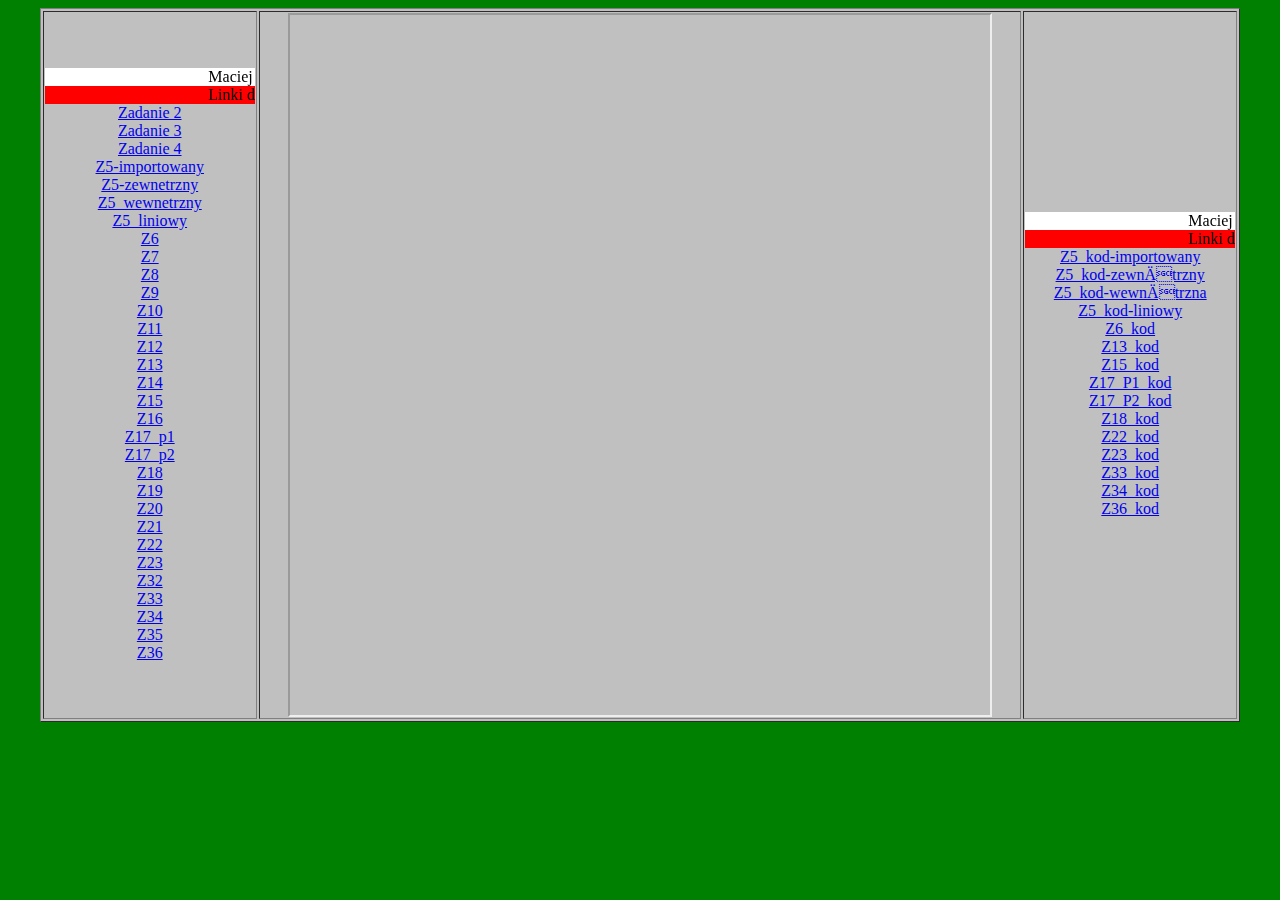
<file: index.html>
<html>
<title>Zadania CSS</title>
<head>
    <META HTTP-EQUIV="content-type" CONTENT="text/html; CHARSET=iso-8859-2">
</head>

<body bgcolor="green">
    
    <table width=95% border="1" align="center" bgcolor="silver">
        <tr>
            <td width=18% align=center >
                <marquee bgcolor="white">Maciej Skierka</marquee><br/>
                <marquee bgcolor="red">Linki do zadań</marquee><br/>
                <a href="zadanie2.html" target="strony">Zadanie 2</a><br/>
                <a href="zadanie3.html" target="strony">Zadanie 3</a><br/>
                <a href="zadanie4.html" target="strony">Zadanie 4</a><br/>
                <a href="skie_z5_1.html" target="strony">Z5-importowany</a><br/>
                <a href="skie_z5_2.html" target="strony">Z5-zewnetrzny</a><br/>
                <a href="skie_z5_3.html" target="strony">Z5_wewnetrzny</a><br/>
                <a href="skie_z5_4.html" target="strony">Z5_liniowy</a><br/>
                <a href="skie_z6.html" target="strony">Z6</a><br/>
                <a href="skie_z7.html" target="strony">Z7</a><br/>
                <a href="skie_z8.html" target="strony">Z8</a><br/>
                <a href="skie_z9.html" target="strony">Z9</a><br/>
                <a href="skie_z10.html" target="strony">Z10</a><br/>
                <a href="skie_z11.html" target="strony">Z11</a><br/>
                <a href="skie_z12.html" target="strony">Z12</a><br/>
                <a href="skie_z13.html" target="strony">Z13</a><br/>
                <a href="skie_z14.html" target="strony">Z14</a><br/>
                <a href="skie_z15.html" target="strony">Z15</a><br/>
                <a href="zadanie16_skie.html" target="strony">Z16</a><br/>
                <a href="zadanie17_p1_skie.html" target="strony">Z17_p1</a><br/>
                <a href="zadanie17_p2_skie.html" target="strony">Z17_p2</a><br/>
                <a href="z18_skie.html" target="strony">Z18</a><br/>
                <a href="Z19_skie.html" target="strony">Z19</a><br/>
                <a href="Z20_skie.html" target="strony">Z20</a><br/>
                <a href="Z21_skie.html" target="strony">Z21</a><br/>
                <a href="Z22_skie.html" target="strony">Z22</a><br/>
                <a href="Z23_skie.html" target="strony">Z23</a><br/>
                <a href="zadanie32_skie.html" target="strony">Z32</a><br/>
                <a href="zadanie33_skie.html" target="strony">Z33</a><br/>
                <a href="zadanie34_skie.html" target="strony">Z34</a><br/>
                <a href="zadanie35_skie.html" target="strony">Z35</a><br/>
                <a href="zadanie36_skie.html" target="strony">Z36</a><br/>
             
            </td>
            <td align=center><iframe width=700 height=700 name="strony" src="" border="0"></iframe>
            </td>
            <td width=18% align=center>
                <marquee bgcolor="white">Maciej Skierka</marquee><br/>
                <marquee bgcolor="red">Linki do kodów zadań</marquee><br/>
                <a href="Z5_kod-importowany.html" target="strony">Z5_kod-importowany</a><br/>
                <a href="Z5_kod-zewnętrzny.html" target="strony">Z5_kod-zewnętrzny</a><br/>
                <a href="Z5_kod-wewnętrzna.html" target="strony">Z5_kod-wewnętrzna</a><br/>
                <a href="Z5_kod-liniowy.html" target="strony">Z5_kod-liniowy</a><br/>
                <a href="Z6_kod.html" target="strony">Z6_kod</a><br/>
                <a href="Z13_kod.html" target="strony">Z13_kod</a><br/>
                <a href="z15_kod.html" target="strony">Z15_kod</a><br/>
                <a href="Z17_p1_kod.html" target="strony">Z17_P1_kod</a><br/>
                <a href="Z17_p2_kod.html" target="strony">Z17_P2_kod</a><br/>
                <a href="Z18_kod.html" target="strony">Z18_kod</a><br/>
                <a href="Z22_kod.html" target="strony">Z22_kod</a><br/>
                <a href="Z23_kod.html" target="strony">Z23_kod</a><br/>
                <a href="zadanie33_kod.html" target="strony">Z33_kod</a><br/>
                <a href="zadanie34_kod.html" target="strony">Z34_kod</a><br/>
                <a href="zadanie36_kod.html" target="strony">Z36_kod</a><br/>
                
            </td>
        </tr>
    </table>
</body>

</html>
</file>
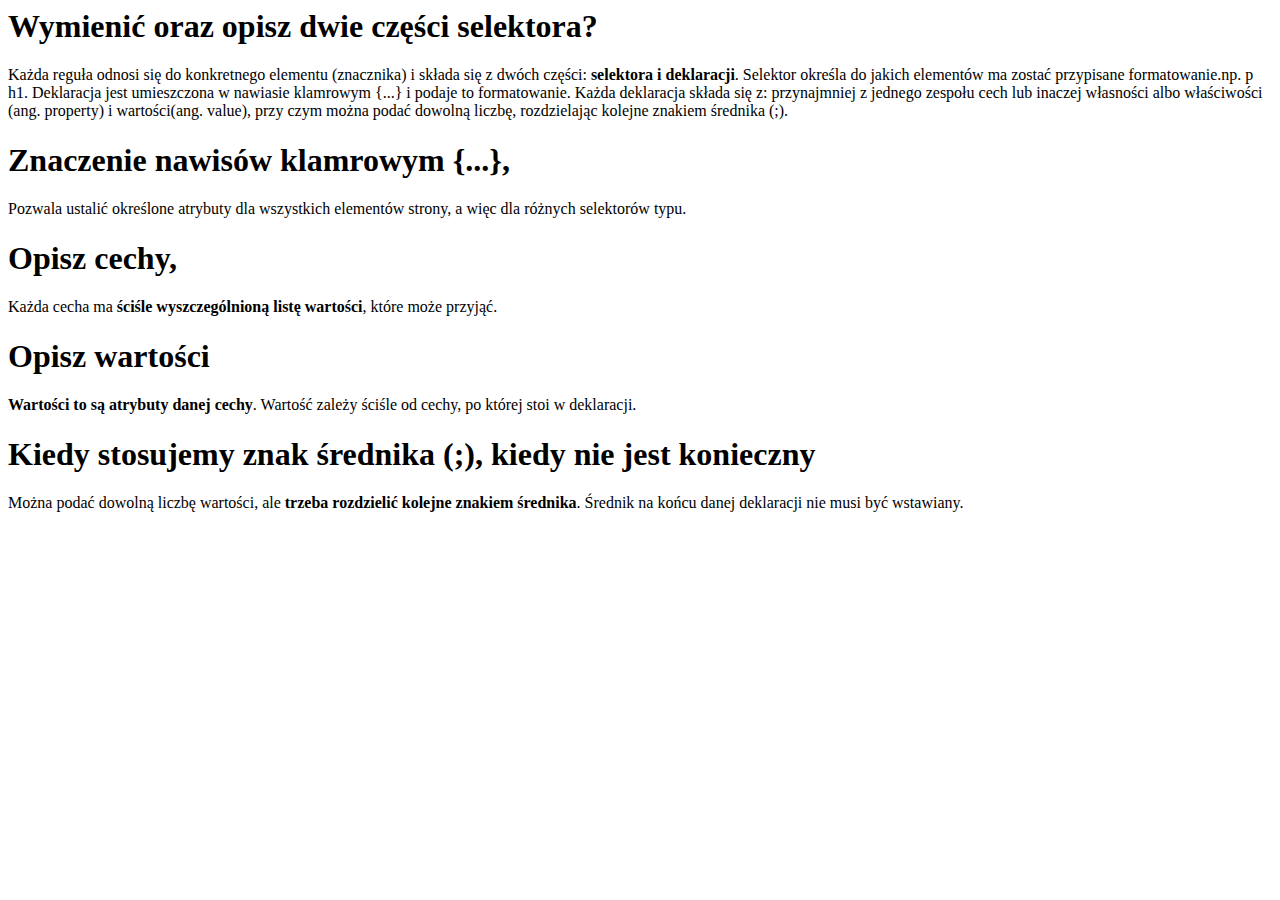
<file: skie_z10.html>
<html>
    <head>
        <title>zadanie 10</title>
        <meta charset="UTF-8">
    </head>
    <body>
        <h1>Wymienić oraz opisz dwie części selektora?</h1>
        <p>
            Każda reguła odnosi się do konkretnego elementu (znacznika) i składa się z dwóch części: <b>selektora i deklaracji</b>. Selektor określa do jakich elementów ma zostać przypisane formatowanie.np. p h1. Deklaracja jest umieszczona w nawiasie klamrowym {...} i podaje to formatowanie. Każda deklaracja składa się z: przynajmniej z jednego zespołu cech lub inaczej własności albo właściwości (ang. property) i wartości(ang. value), przy czym można podać dowolną liczbę, rozdzielając kolejne znakiem średnika (;).
        </p>
        
        <h1>Znaczenie nawisów klamrowym {...},</h1>
        <p>
            Pozwala ustalić określone atrybuty dla wszystkich elementów strony, a więc dla różnych selektorów typu.
        </p>

        <h1>Opisz cechy,</h1>
        <p>
            Każda cecha ma <b>ściśle wyszczególnioną listę wartości</b>, które może przyjąć.
        </p>

        <h1>Opisz wartości</h1>
        <p>
            <b>Wartości to są atrybuty danej cechy</b>. Wartość zależy ściśle od cechy, po której stoi w deklaracji.
        </p>

        <h1>Kiedy stosujemy znak średnika (;), kiedy nie jest konieczny</h1>
        <p>
            Można podać dowolną liczbę wartości, ale <b>trzeba rozdzielić kolejne znakiem średnika</b>. Średnik na końcu danej deklaracji nie musi być wstawiany.
        </p>
    </body>
</html>
</file>
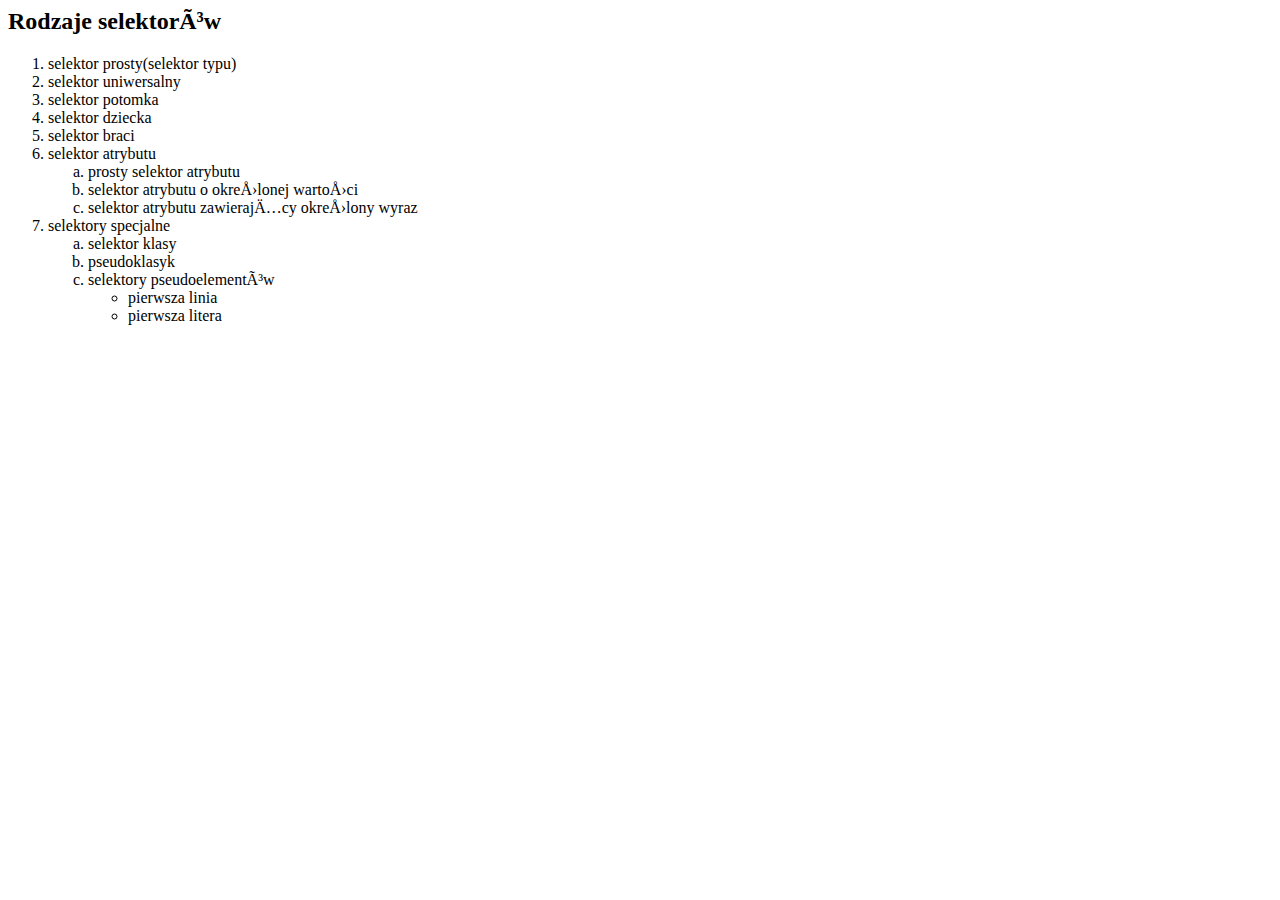
<file: skie_z11.html>
<html>
<head>
<title>ZADANIE 11</title>
<meta http-equiv="Content Type" content="text/html";charset="UTF-8"/>
</head>
<body>
<h2><b>Rodzaje selektorów</b></h2>
<ol type="1">
    <li>selektor prosty(selektor typu)
    <li>selektor uniwersalny
    <li>selektor potomka
    <li>selektor dziecka
    <li>selektor braci
    <li>selektor atrybutu
<ol type="a">
    <li>prosty selektor atrybutu
    <li>selektor atrybutu o określonej wartości
    <li>selektor atrybutu zawierający określony wyraz
</ol>
    <li>selektory specjalne
<ol type="a">
    <li>selektor klasy
    <li>pseudoklasyk
    <li>selektory pseudoelementów
<ul type="circle">
    <li>pierwsza linia
    <li>pierwsza litera
</ul>
</ol>
</ol>
</body>
</html>
</file>
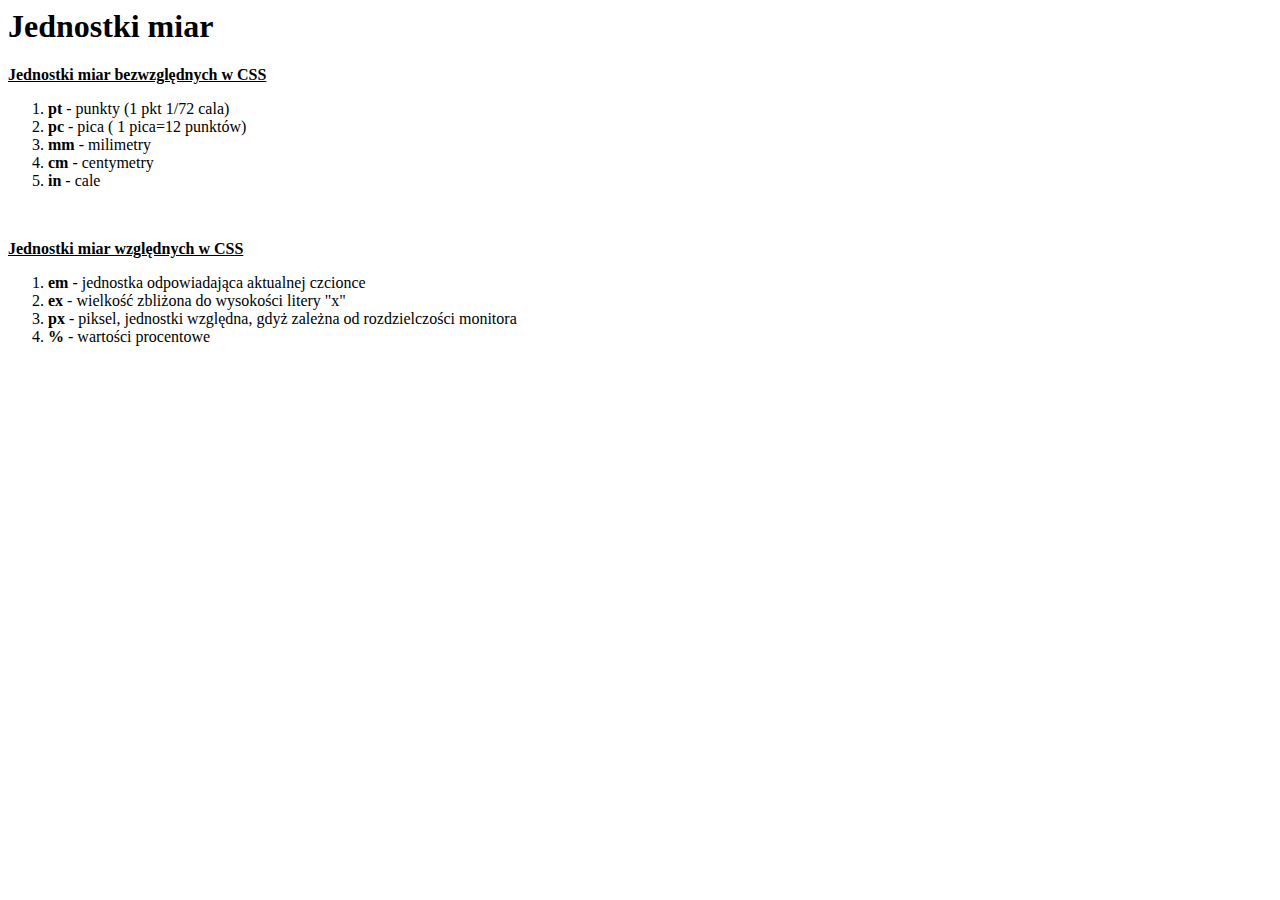
<file: skie_z12.html>
<html>
<head>
    <meta charset="utf-8">
</head>
<body>
<h1>Jednostki miar</h1>
<p><b><u>Jednostki miar bezwzględnych w CSS</u></b></p>
<ol>
    <li><b>pt</b> - punkty (1 pkt 1/72 cala)</li>
    <li><b>pc</b> - pica ( 1 pica=12 punktów)</li>
    <li><b>mm</b> - milimetry</li>
    <li><b>cm</b> - centymetry</li>
    <li><b>in</b> - cale</li>
</ol>
<br>
<p><b><u>Jednostki miar względnych w CSS</u></b></p>
<ol>
    <li><b>em</b> - jednostka odpowiadająca aktualnej czcionce</li>
    <li><b>ex</b> - wielkość zbliżona do wysokości litery "x"</li>
    <li><b>px</b> - piksel, jednostki względna, gdyż zależna od rozdzielczości monitora</li>
    <li><b>% </b> - wartości procentowe</li> 
</ol>
</body>
</html>
</file>
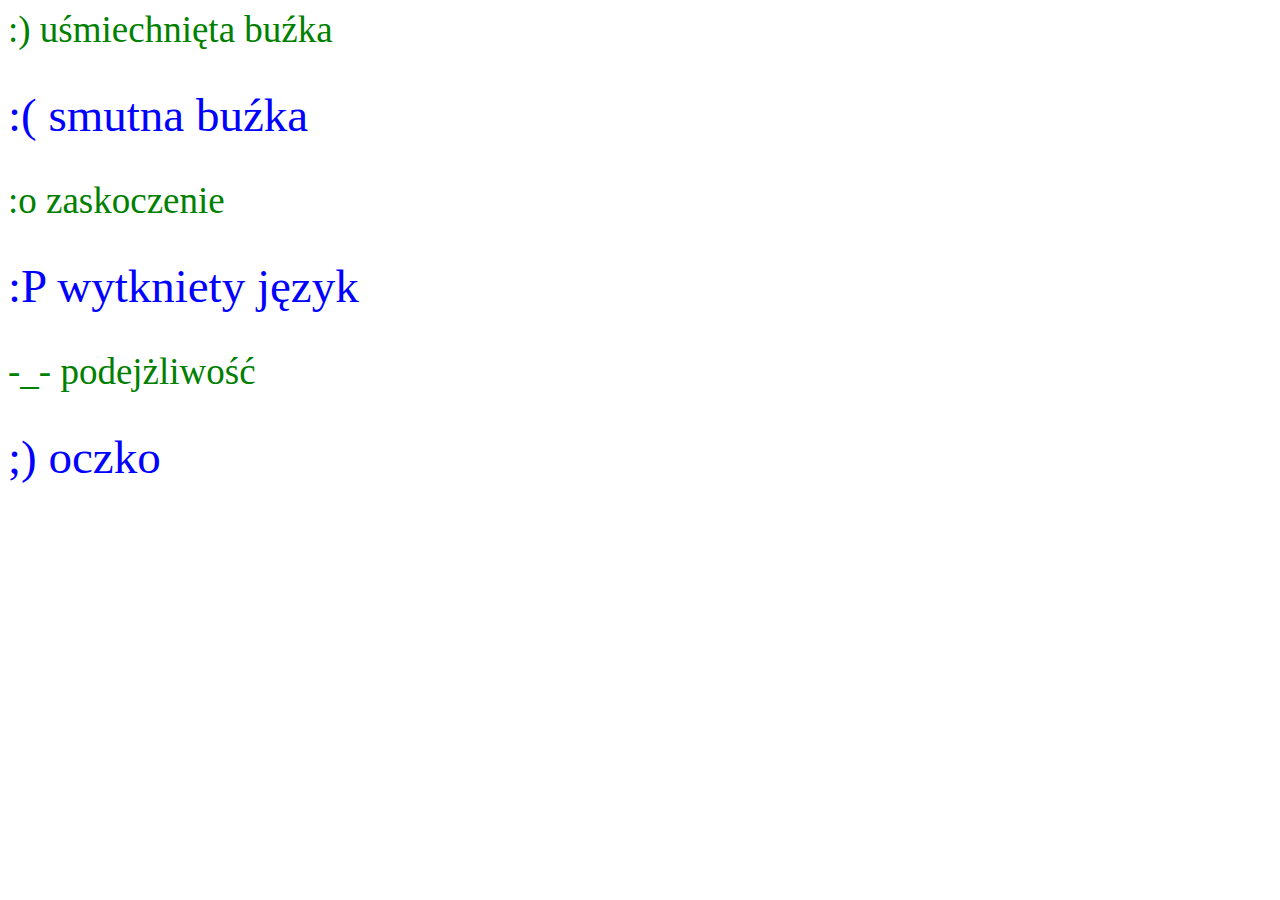
<file: skie_z13.html>
<html>
<head>
<title>styl zewnetrzny</title>
<meta http-equiv="Content-Type" content="text/html; charset=utf-8">
 <LINK href="skie_z13.css" rel="stylesheet" 
type="text/CSS">
</head>
<body>
 <p> :) uśmiechnięta buźka </p>
:( smutna buźka
  <p>:o zaskoczenie</p>
 :P wytkniety język
 <p> -_- podejżliwość </p>
 ;) oczko
 </body>
 </html>
</file>
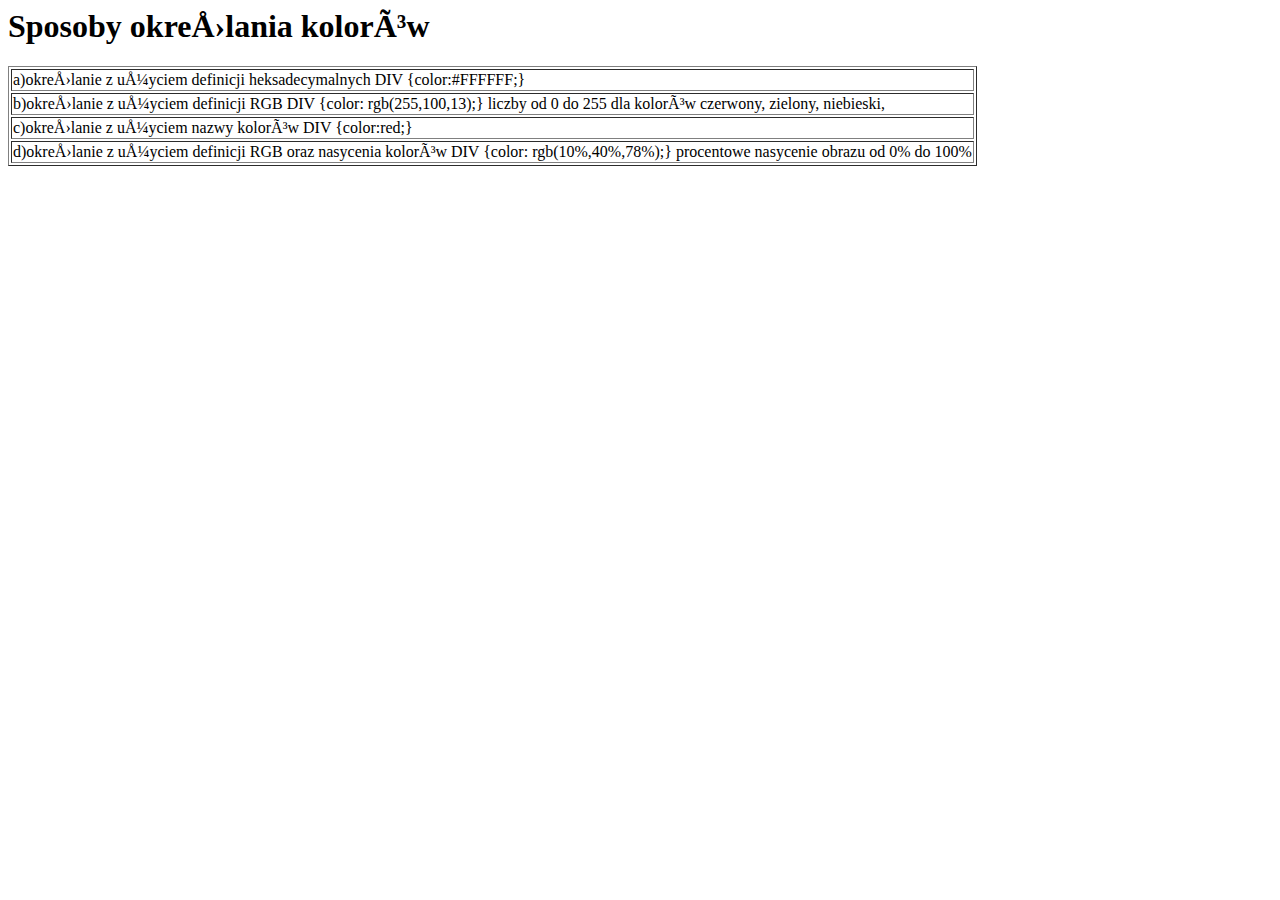
<file: skie_z14.html>
<html>
<head>
<title>ZADANIE 14</title>
<meta http-equiv="Content Type" content="text/html";charset="UTF-8"/>
</head>
<body>
<h1>Sposoby określania kolorów</h1>
<table border="1">
<tr>
<td>a)określanie z użyciem definicji heksadecymalnych
DIV {color:#FFFFFF;}
</td>
</tr>

<tr>
<td>b)określanie z użyciem definicji RGB
DIV {color: rgb(255,100,13);}
liczby od 0 do 255 dla kolorów czerwony, zielony, niebieski, </td>
</tr>

<tr>
<td>c)określanie z użyciem nazwy kolorów
DIV {color:red;}</td>
</tr>

<tr>
<td>d)określanie z użyciem definicji RGB oraz nasycenia kolorów
DIV {color: rgb(10%,40%,78%);} procentowe nasycenie obrazu od 0% do 100%</td>
</tr>
</table>
</body>
</html>
</file>
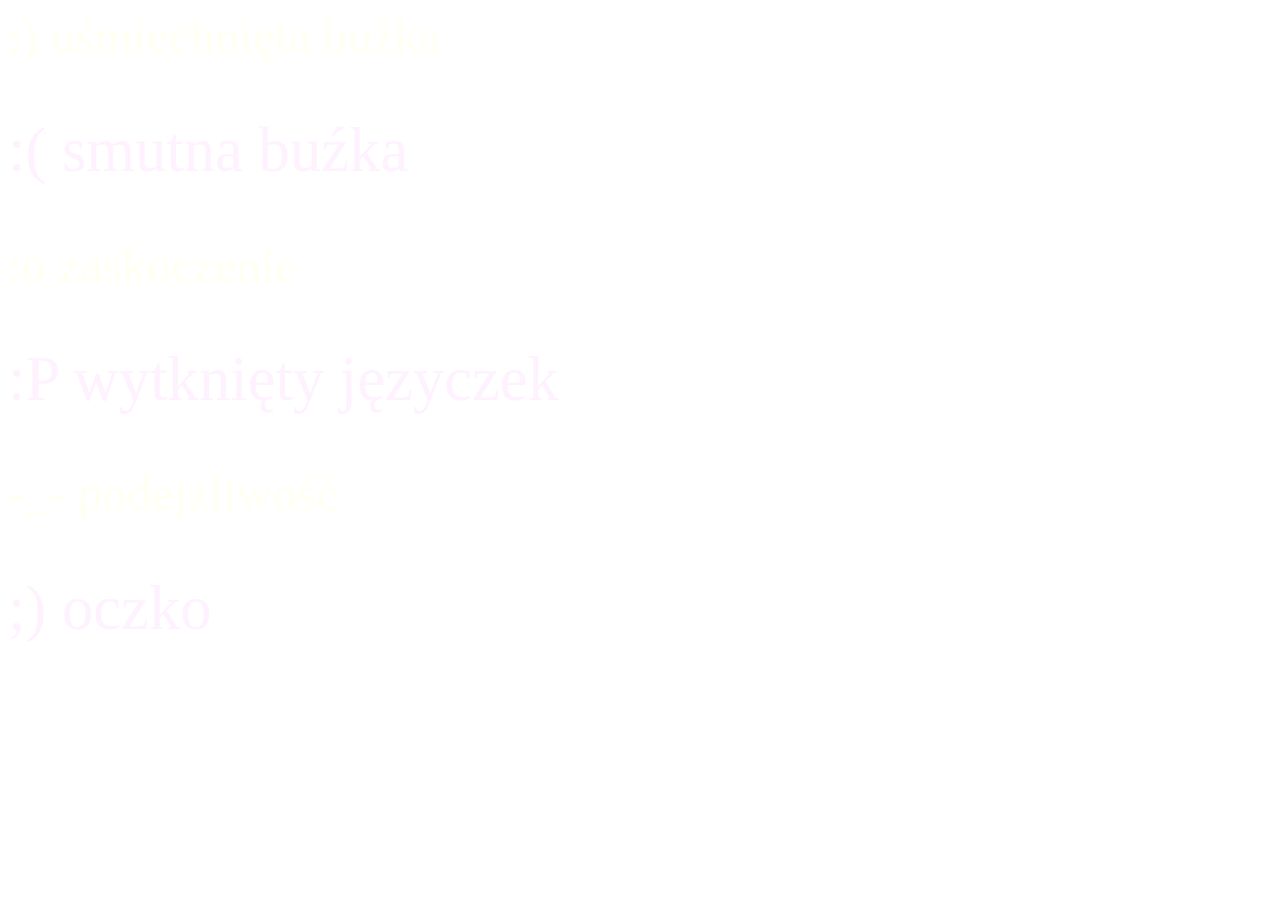
<file: skie_z15.html>
<html>
    <head>
        <title>zadanie 15</title>
        <meta http-equiv="Content type" content="text/html"; charset="UTF-8"/>
        <link href="skie_z15.css" rel="stylesheet" type="text/css">
    </head>
    <body>
        <p>:) uśmiechnięta buźka</p>
        :( smutna buźka
        <p>:o zaskoczenie</p>
        :P wytknięty języczek
        <p>-_- podejżliwość</p>
        ;) oczko
    </body>
</html>
</file>
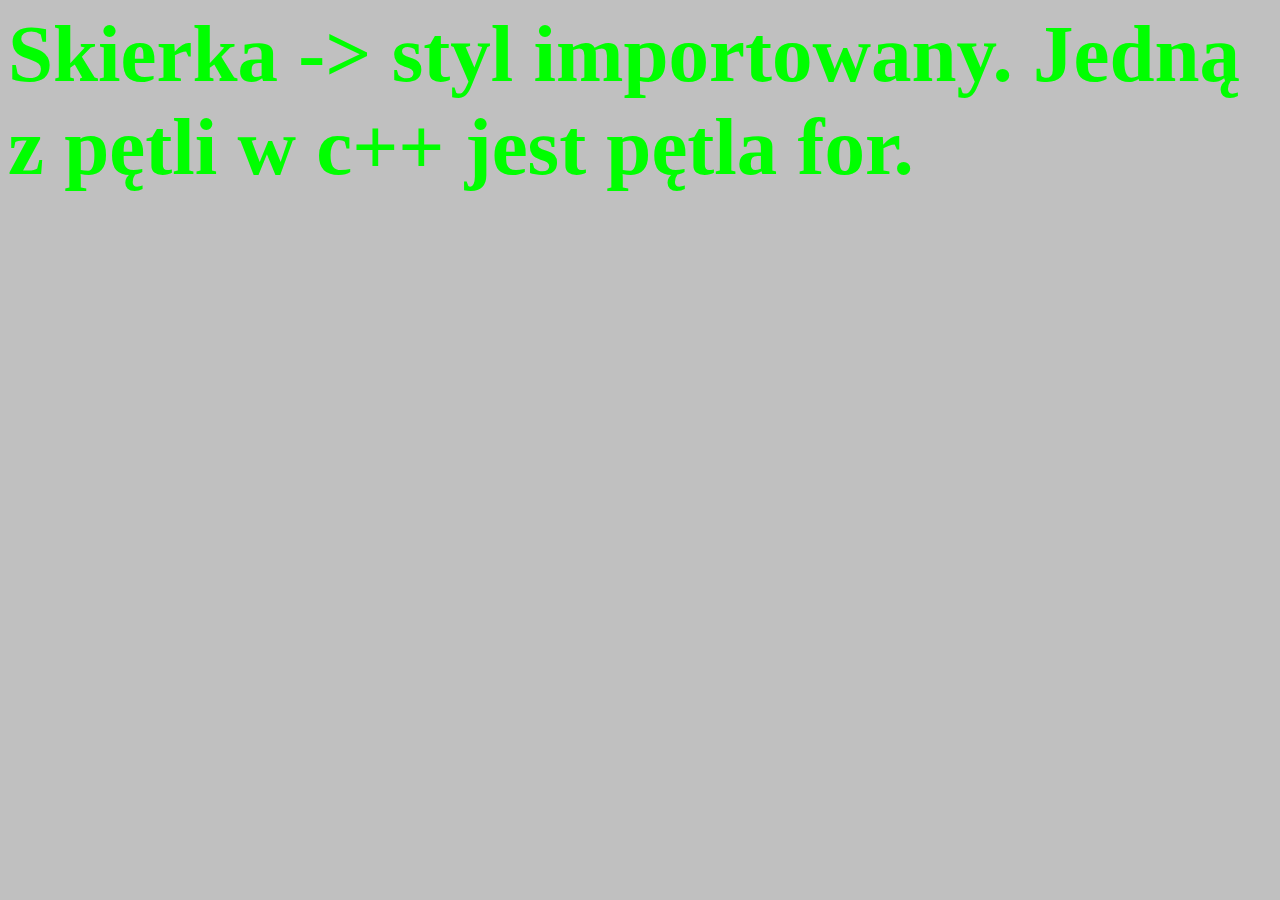
<file: skie_z5_1.html>
<html>
<head>
<title>styl importowany</title>
<meta http-equiv="Content-Type" content="text/html; charset=utf-8">
<!-- Skierka 31.01.2022 -->
 <style>
 @import url("skie_z5_1.css ");
 </style>
</head>
<body bgcolor="silver">
 <h1>Skierka -> styl importowany. Jedną z pętli w c++ jest pętla for. </h1>
 </body>
</html>
</file>
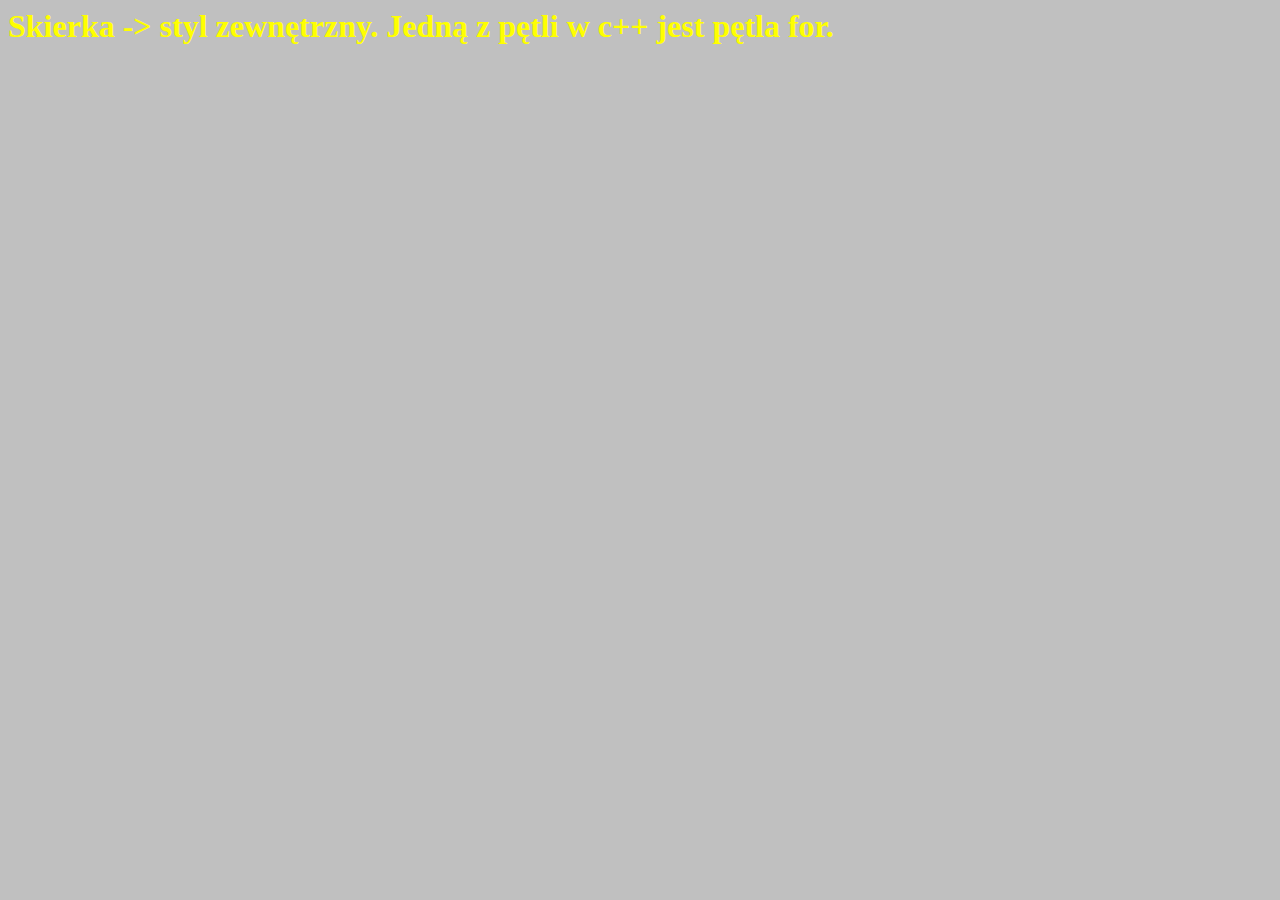
<file: skie_z5_2.html>
<html>
<head>
<title>styl zewnetrzny</title>
<meta http-equiv="Content-Type" content="text/html; charset=utf-8">
<!-- Skierka 31.01.2022 -->
 <LINK href="skie_z5_2.css" rel="stylesheet" 
type="text/CSS">
</head>
<body bgcolor="silver">
 <h1> Skierka -> styl zewnętrzny. Jedną z pętli w c++ jest pętla for.</h1>
 </body>
 </html>
</file>
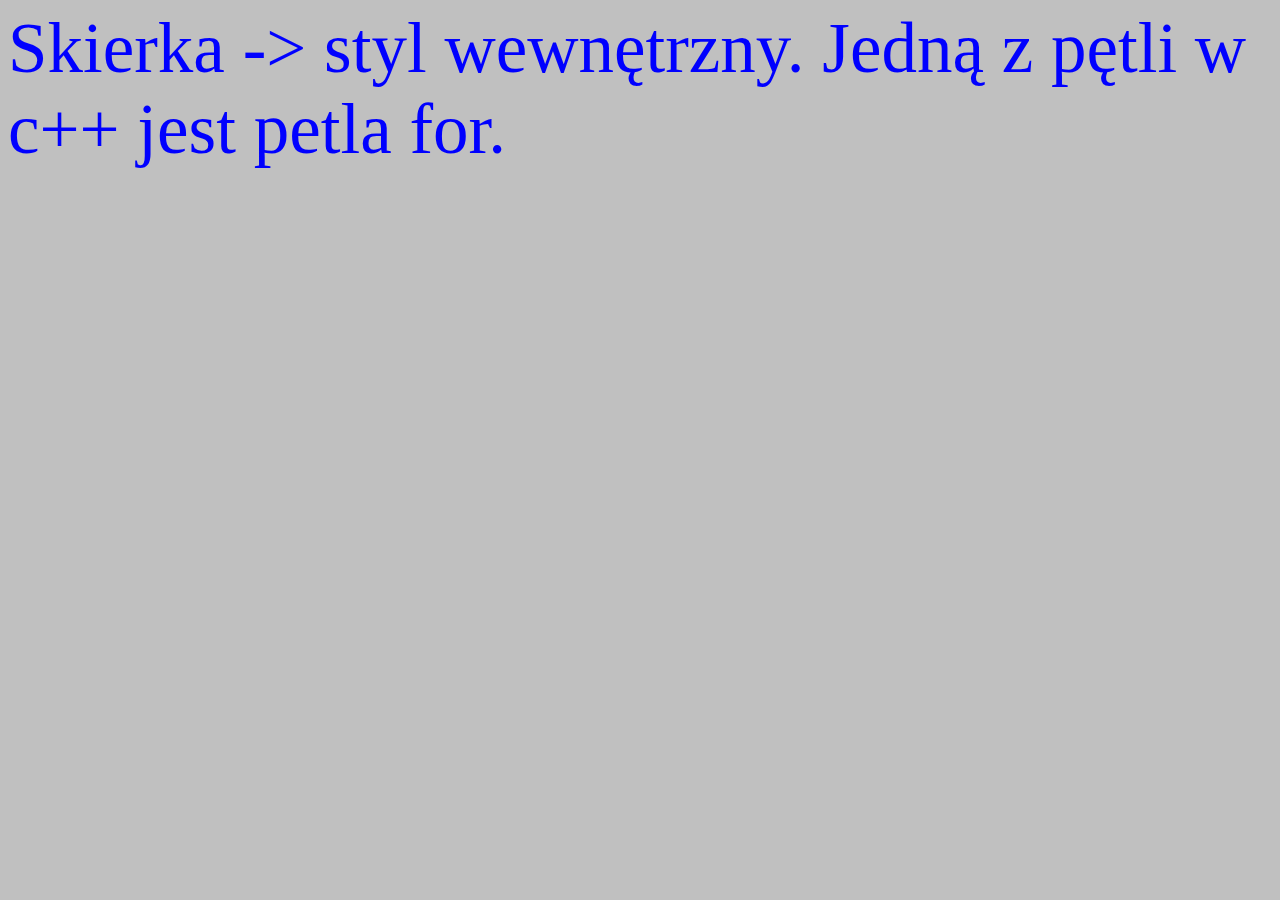
<file: skie_z5_3.html>
<html>
<head>
<title>styl wewnetrzne</title>
<meta http-equiv="Content-Type" content="text/html; charset=utf-8">
<!-- Skierka 31.01.2022 -->
 <style>
p {
 color: blue;
 font-size: 71px;
 }
</style>
</head>
<body bgcolor="silver">
 <p>Skierka -> styl wewnętrzny. Jedną z pętli w c++ jest petla for.</p>
 </body>
</html>
</file>
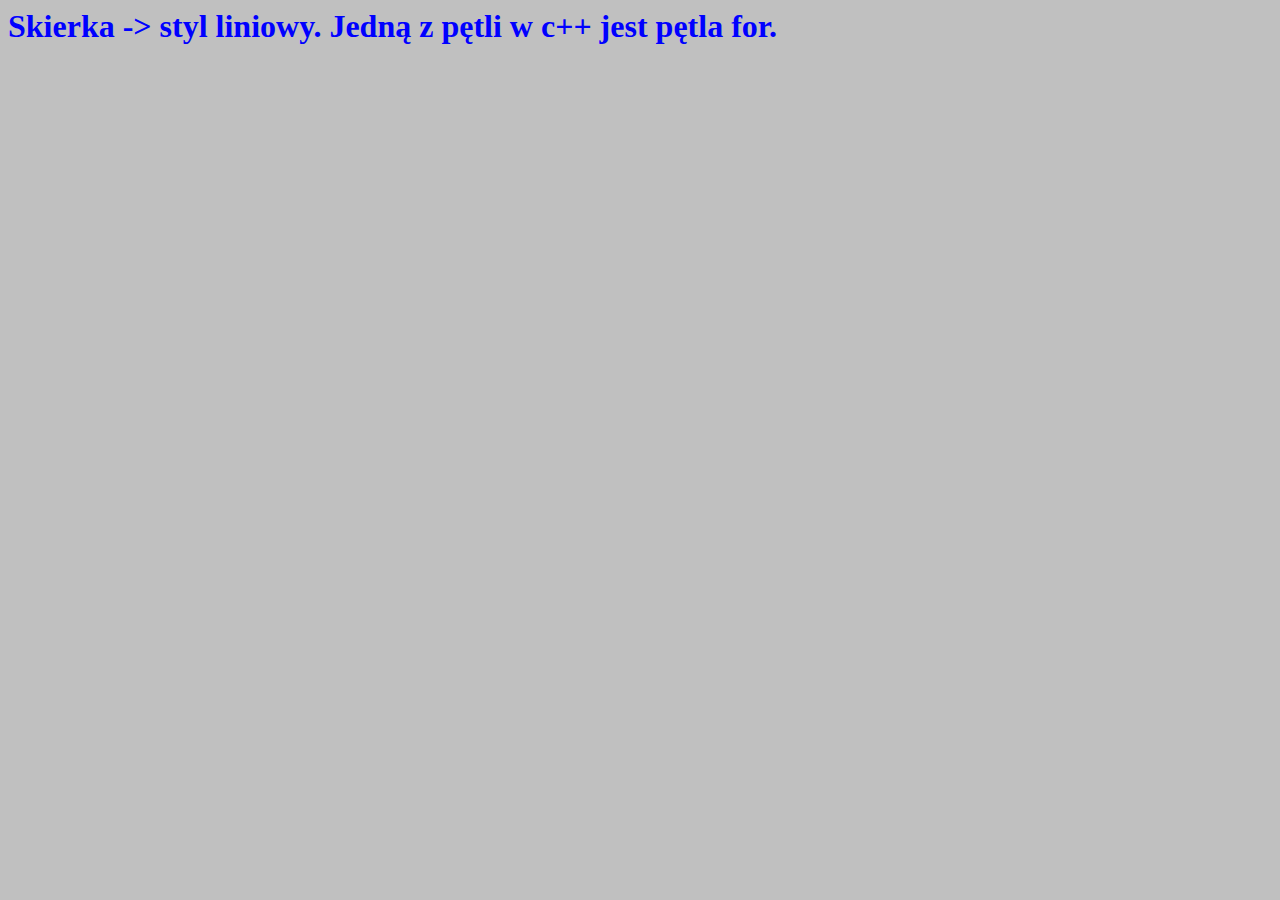
<file: skie_z5_4.html>
<html>
<head>
<title>styl liniowy</title>
<meta http-equiv="Content-Type" content="text/html; charset=utf-8">
<!-- Skierka 31.01.2022 -->
</head>
<body bgcolor="silver">
 <h1 style="color:blue;font-size: 51 px;"> Skierka -> styl liniowy. Jedną z pętli w c++ jest pętla for.</h1>
</body>
</html>
</file>
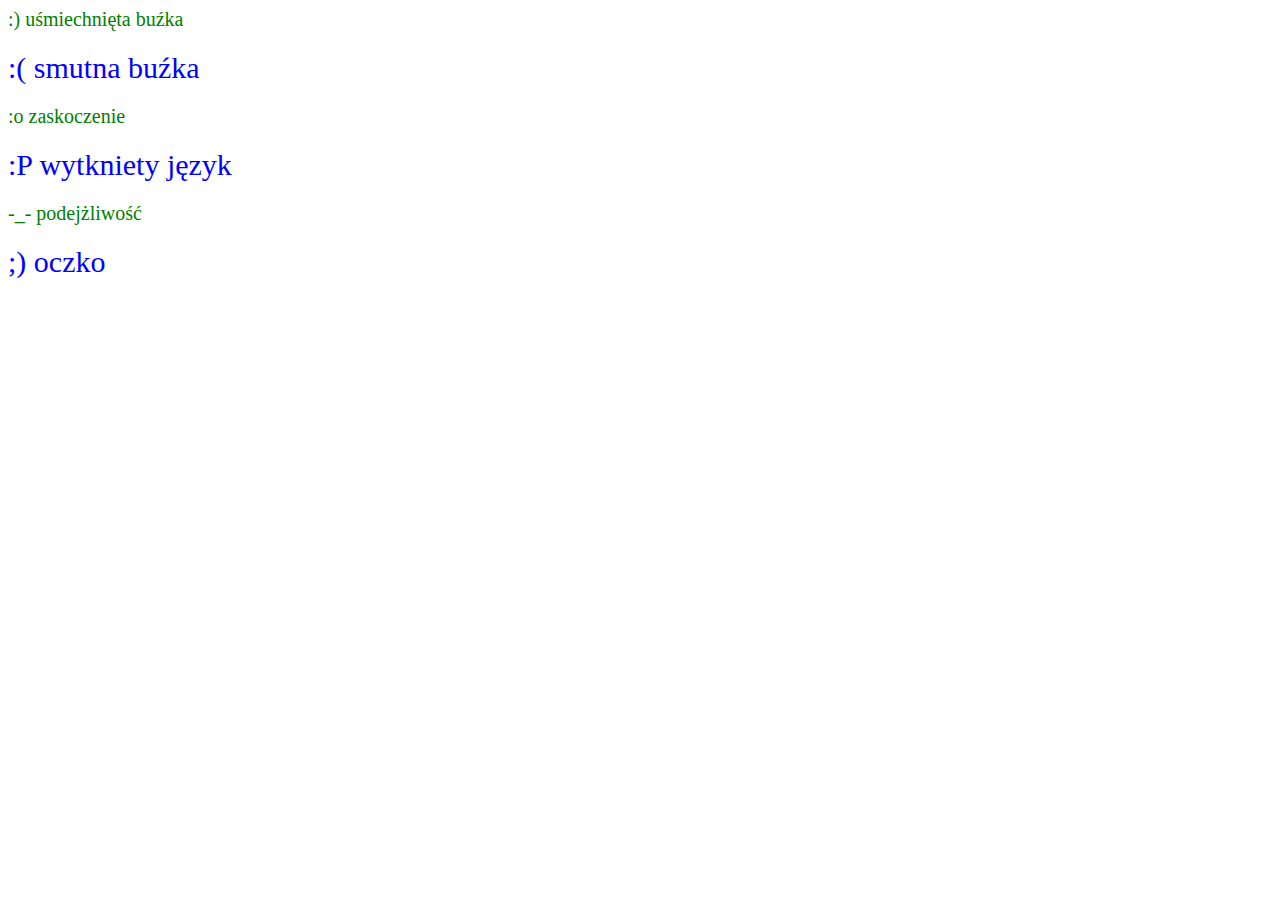
<file: skie_z6.html>
<html>
<head>
<title>styl zewnetrzny</title>
<meta http-equiv="Content-Type" content="text/html; charset=utf-8">
 <LINK href="skie_z6.css" rel="stylesheet" 
type="text/CSS">
</head>
<body>
 <p> :) uśmiechnięta buźka </p>
:( smutna buźka
  <p>:o zaskoczenie</p>
 :P wytkniety język
 <p> -_- podejżliwość </p>
 ;) oczko
 </body>
 </html>
</file>
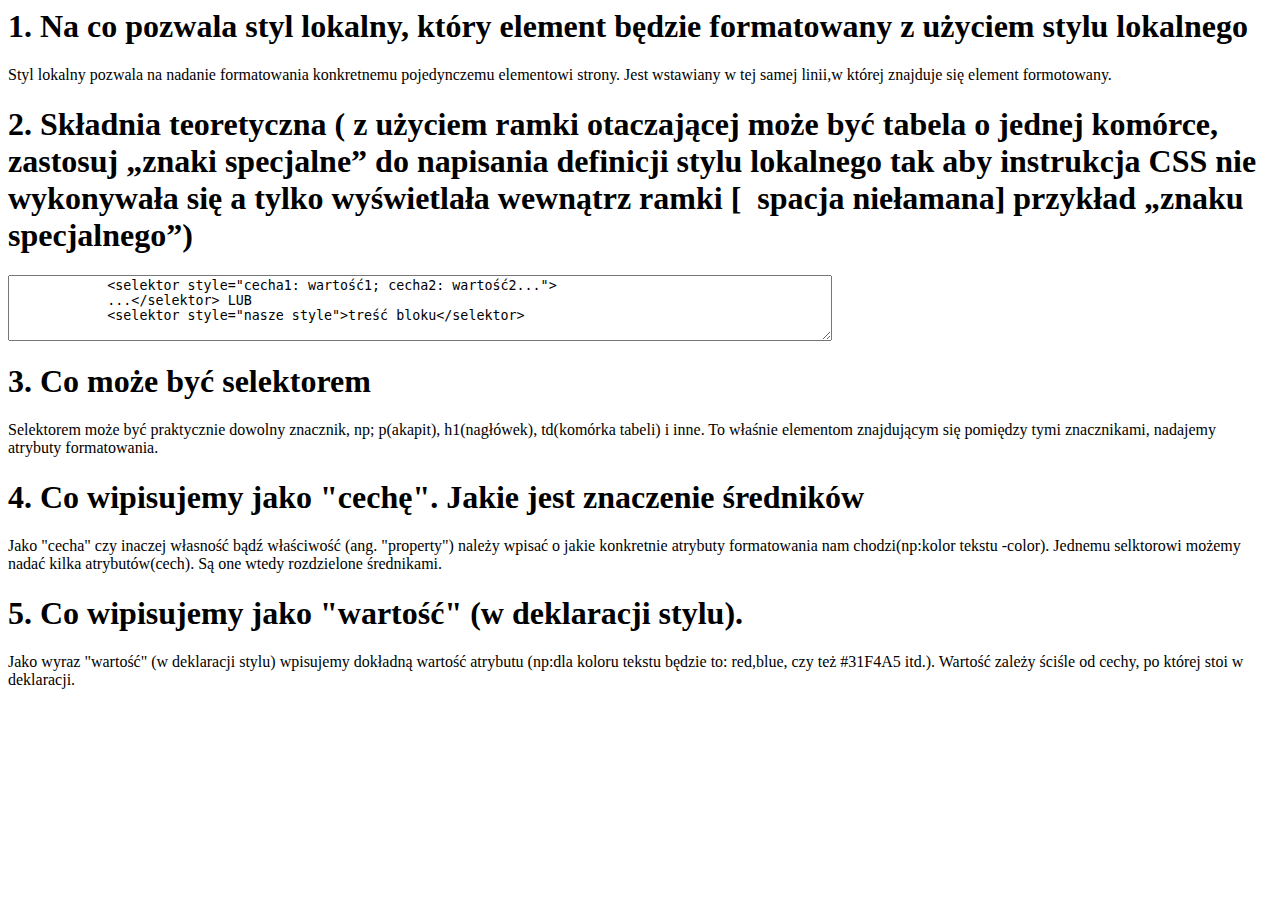
<file: skie_z7.html>
<html>
    <head>
        <title>Zadanie 7</title>
        <meta charset="UTF-8">
    </head>
    <body>
        <h1>1. Na co pozwala styl lokalny, który element będzie formatowany z użyciem stylu lokalnego</h1>

        <p type="arial">Styl lokalny pozwala na nadanie formatowania konkretnemu pojedynczemu elementowi strony. Jest wstawiany w tej samej linii,w której znajduje się element formotowany.</p>
        
        <h1>2. Składnia teoretyczna ( z użyciem ramki otaczającej może być tabela o jednej komórce, zastosuj 
        „znaki specjalne” do napisania definicji stylu lokalnego tak aby instrukcja CSS nie wykonywała się 
        a tylko wyświetlała wewnątrz ramki [&nbsp; spacja niełamana] przykład „znaku specjalnego”)</h1>
        
        <textarea cols="100" rows="4">
            <selektor style="cecha1: wartość1; cecha2: wartość2...">
            ...</selektor> LUB 
            <selektor style="nasze style">treść bloku</selektor>
         </textarea>
        
        <h1>3. Co może być selektorem</h1>
        
        <p type="arial">Selektorem może być praktycznie dowolny znacznik, np; p(akapit), h1(nagłówek), td(komórka tabeli) i inne. To właśnie elementom znajdującym się pomiędzy tymi znacznikami, nadajemy atrybuty formatowania.</p>
        
        <h1>4. Co wipisujemy jako "cechę". Jakie jest znaczenie średników</h1>
        
        <p type="arial">Jako "cecha" czy inaczej własność bądź właściwość (ang. "property") należy wpisać o jakie konkretnie atrybuty formatowania nam chodzi(np:kolor tekstu -color). Jednemu selktorowi możemy nadać kilka atrybutów(cech). Są one wtedy rozdzielone średnikami.</p>
       
        <h1>5. Co wipisujemy jako "wartość" (w deklaracji stylu).</h1>
       
        <p type="arial">Jako wyraz "wartość" (w deklaracji stylu) wpisujemy dokładną wartość atrybutu (np:dla koloru tekstu będzie to: red,blue, czy też #31F4A5 itd.). Wartość zależy ściśle od cechy, po której stoi w deklaracji.</p>
    </body>
</html>
</file>
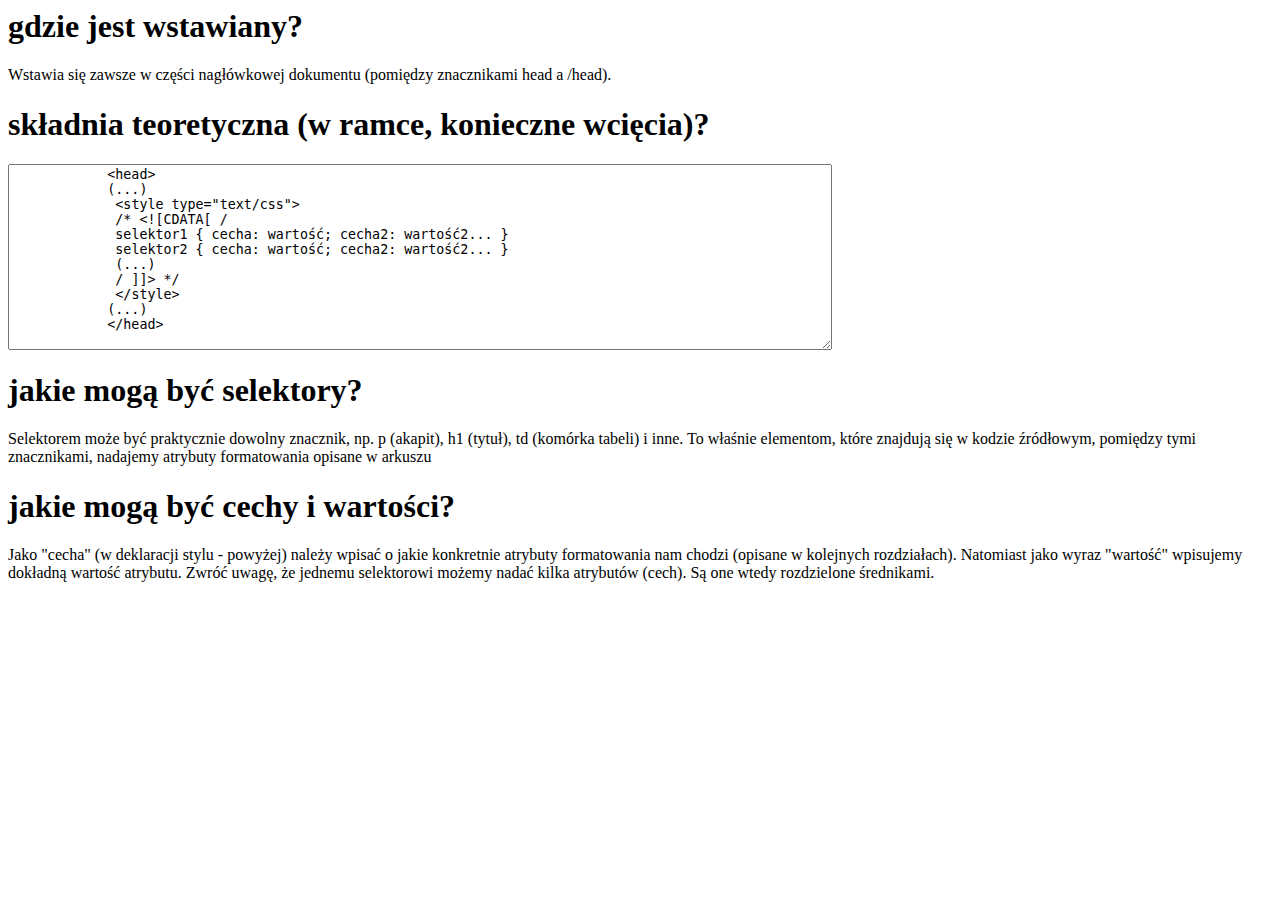
<file: skie_z8.html>
<html>
    <head>
        <title>zadanie 8</title>
        <meta charset="UTF-8">
    </head>
    <body>
        <h1>gdzie jest wstawiany?</h1>
        <p>
            Wstawia się zawsze w części nagłówkowej dokumentu (pomiędzy znacznikami head a /head).
        </p>

        <h1>składnia teoretyczna (w ramce, konieczne wcięcia)?</h1>
        <p>
            <textarea cols="100" rows="12">
            <head>
            (...)
             <style type="text/css">
             /* <![CDATA[ /
             selektor1 { cecha: wartość; cecha2: wartość2... }
             selektor2 { cecha: wartość; cecha2: wartość2... }
             (...)
             / ]]> */
             </style>
            (...)
            </head>
            </textarea>
        </p>

        <h1>jakie mogą być selektory?</h1>
        <p>
            Selektorem może być praktycznie dowolny znacznik, np. p (akapit), h1 (tytuł), td (komórka
            tabeli) i inne. To właśnie elementom, które znajdują się w kodzie źródłowym, pomiędzy tymi
            znacznikami, nadajemy atrybuty formatowania opisane w arkuszu
        </p>

        <h1>jakie mogą być cechy i wartości?</h1>
        <p>
            Jako "cecha" (w deklaracji stylu - powyżej) należy wpisać o jakie konkretnie atrybuty
            formatowania nam chodzi (opisane w kolejnych rozdziałach).
            Natomiast jako wyraz "wartość" wpisujemy dokładną wartość atrybutu.
            Zwróć uwagę, że jednemu selektorowi możemy nadać kilka atrybutów (cech). Są one wtedy
            rozdzielone średnikami. 
        </p>

    </body>
</html>
</file>
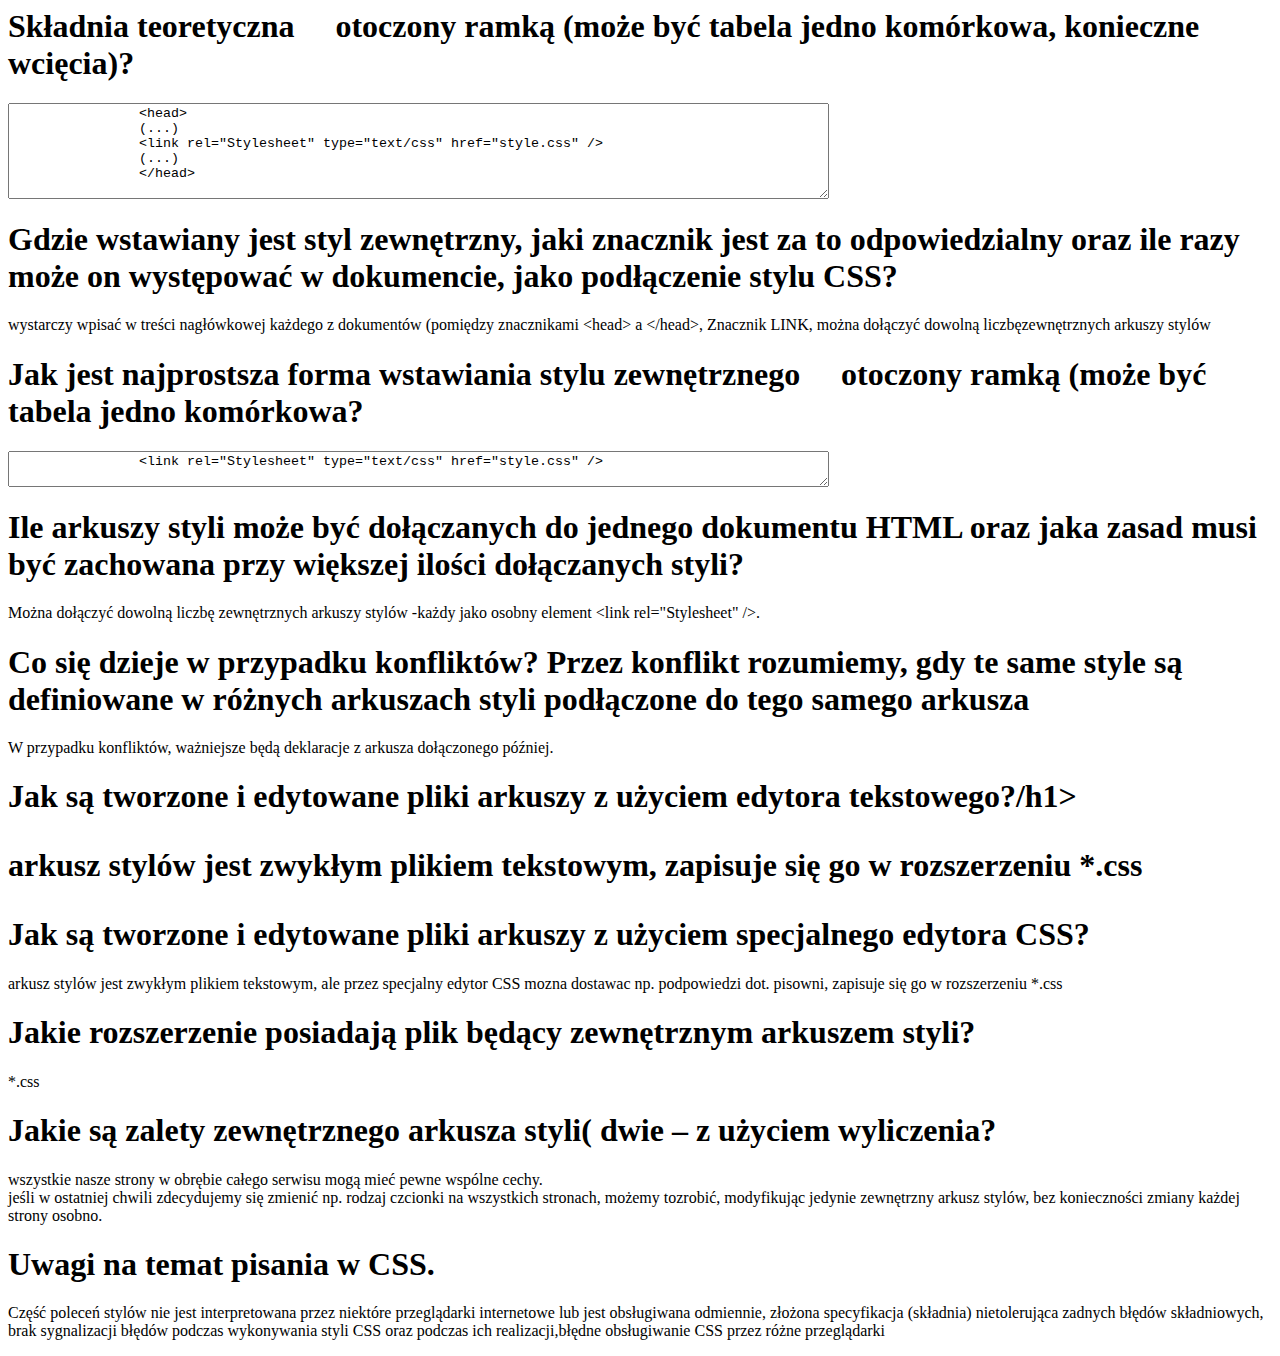
<file: skie_z9.html>
<html>
    <head>
        <title>zadanie 9</title>
        <meta charset="UTF-8">
    </head>
    <body>
        <h1>Składnia teoretyczna  otoczony ramką (może być tabela jedno komórkowa, konieczne wcięcia)?</h1>
        <p>
            <textarea cols="100" rows="6">
                <head>
                (...)
                <link rel="Stylesheet" type="text/css" href="style.css" />
                (...)
                </head>
            </textarea>
        </p>

        <h1>Gdzie wstawiany jest styl zewnętrzny, jaki znacznik jest za to odpowiedzialny oraz ile razy może on występować w dokumencie, jako podłączenie stylu CSS?</h1>
        <p>
            wystarczy wpisać w treści nagłówkowej każdego z dokumentów (pomiędzy znacznikami &lt;head> a &lt;/head>, Znacznik LINK, można dołączyć dowolną liczbęzewnętrznych arkuszy stylów
        </p>

        <h1>Jak jest najprostsza forma wstawiania stylu zewnętrznego  otoczony ramką (może być tabela jedno komórkowa?</h1>
        <p>
            <textarea cols="100" rows="2">
                <link rel="Stylesheet" type="text/css" href="style.css" />
            </textarea>
        </p>
        
        <h1>Ile arkuszy styli może być dołączanych do jednego dokumentu HTML oraz jaka zasad musi być zachowana przy większej ilości dołączanych styli?</h1>
        <p>
            Można dołączyć dowolną liczbę zewnętrznych arkuszy stylów -każdy jako osobny element &lt;link rel="Stylesheet" />.
        </p>

        <h1>Co się dzieje w przypadku konfliktów? Przez konflikt rozumiemy, gdy te same style są definiowane w różnych arkuszach styli podłączone do tego samego arkusza</h1>
        <p>
            W przypadku konfliktów, ważniejsze będą deklaracje z arkusza dołączonego później.
        </p>

        <h1>Jak są tworzone i edytowane pliki arkuszy z użyciem edytora tekstowego?/h1>
        <p>
            arkusz stylów jest zwykłym plikiem tekstowym, zapisuje się go w rozszerzeniu *.css
        </p>

        <h1>Jak są tworzone i edytowane pliki arkuszy z użyciem specjalnego edytora CSS?</h1>
        <p>
            arkusz stylów jest zwykłym plikiem tekstowym, ale przez specjalny edytor CSS mozna dostawac np. podpowiedzi dot. pisowni, zapisuje się go w rozszerzeniu *.css
        </p>

        <h1>Jakie rozszerzenie posiadają plik będący zewnętrznym arkuszem styli?</h1>
        <p>
            *.css
        </p>

        <h1>Jakie są zalety zewnętrznego arkusza styli( dwie – z użyciem wyliczenia?</h1>
        <p>
            wszystkie nasze strony w obrębie całego serwisu mogą mieć pewne wspólne cechy.<br>
            jeśli w ostatniej chwili zdecydujemy się zmienić np. rodzaj czcionki na wszystkich stronach, możemy tozrobić, modyfikując jedynie zewnętrzny arkusz stylów, bez konieczności zmiany każdej strony osobno.
        </p>

        <h1>Uwagi na temat pisania w CSS.</h1>
        <p>
            Część poleceń stylów nie jest interpretowana przez niektóre przeglądarki internetowe lub jest obsługiwana odmiennie, złożona specyfikacja (składnia) nietolerująca zadnych błędów składniowych, brak sygnalizacji błędów podczas wykonywania styli CSS oraz podczas ich realizacji,błędne obsługiwanie CSS przez różne przeglądarki
        </p>
    </body>
</html>
</file>
<file: skie_z13.css>
body{
  color: blue;
  font-size: 47px;
}
p{
  color: green;
  font-size: 37px;
}
</file>
<file: skie_z15.css>
body{
    color: rgb(132%,95%,210%);
    font-size: 47pt;
}
p{
    color: rgb(110%,157%,95%);
    font-size: 37pt;
}
</file>
<file: skie_z5_2.css>
h1 {
color: yellow;
font-size: 61 px;
  /*ZEWNETRZNY   Skierka 31.01.2022*/
 }
</file>
<file: skie_z6.css>
body{
  color: blue;
  font-size: 30px;
}
p{
  color: green;
  font-size: 20px;
}
</file>
